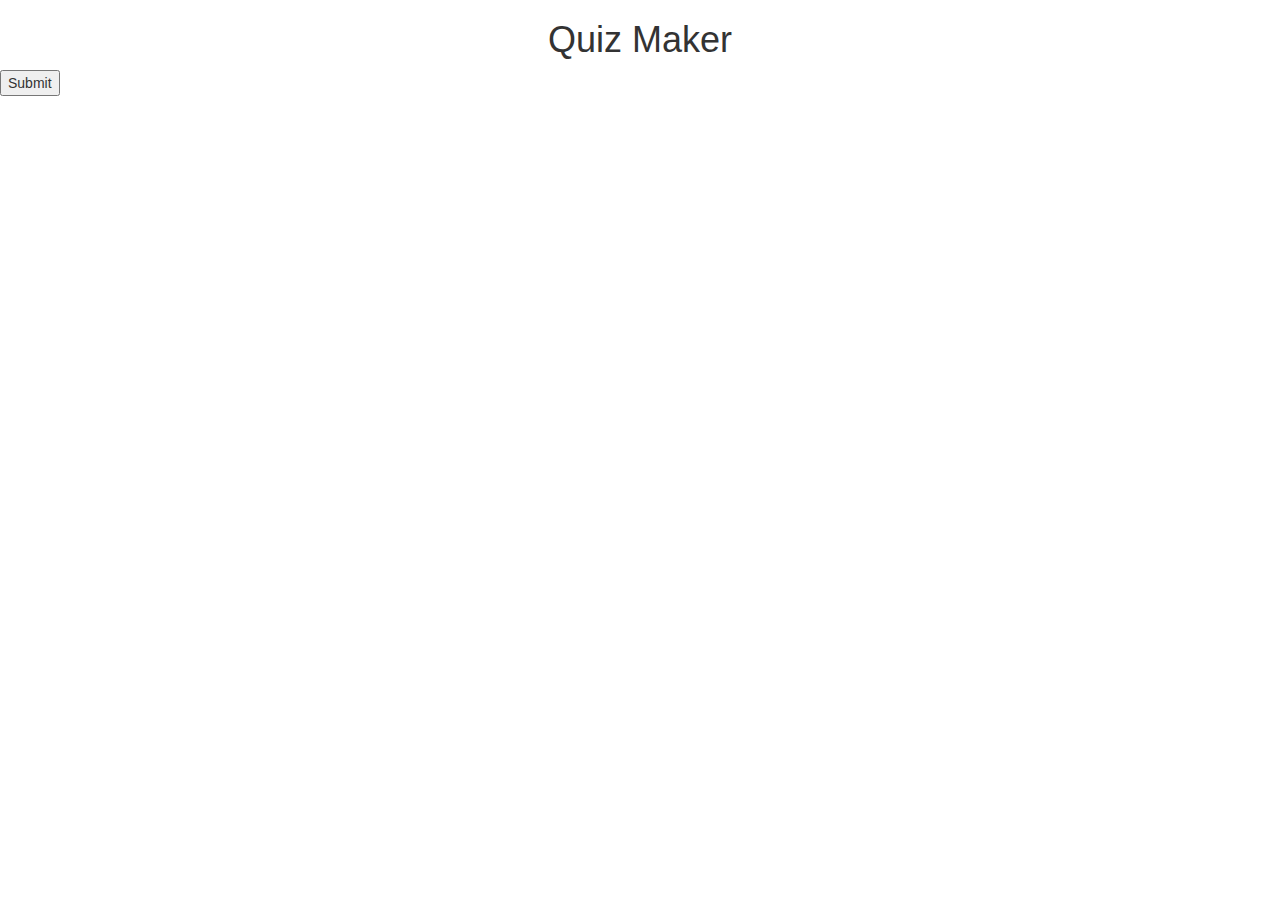
<file: Quiz.html>
<!DOCTYPE html>
<html>
    <head>
        <meta charset="UTF-8">
        <meta name="viewport" content="width=device-width, initial-scale=1">
        <title>Quiz Maker</title>

        <!-----Bootstrap----->
        <link rel="stylesheet" href="https://maxcdn.bootstrapcdn.com/bootstrap/3.3.7/css/bootstrap.min.css">
        <script src="https://ajax.googleapis.com/ajax/libs/jquery/3.3.1/jquery.min.js"></script>
        <script src="https://maxcdn.bootstrapcdn.com/bootstrap/3.3.7/js/bootstrap.min.js"></script>

        <link rel="stylesheet" type="text/css" href="Style/QuizStyle.css">
        </head>

    <body>
        <div class="wrapper">
            <h1>Quiz Maker</h1>
        </div>
        <div class="wrapper">
                <div id="quiz"></div>
                <button id="submit">Submit</button>
                <div id="results"></div>
        </div>

        <script src="Model/StudentModel.js" type="text/javascript" ></script>
        <script src="View/StudentView.js" type="text/javascript" ></script>
        <script src="Controller/StudentController.js" type="text/javascript" ></script>
    
    </body>
</html>
</file>
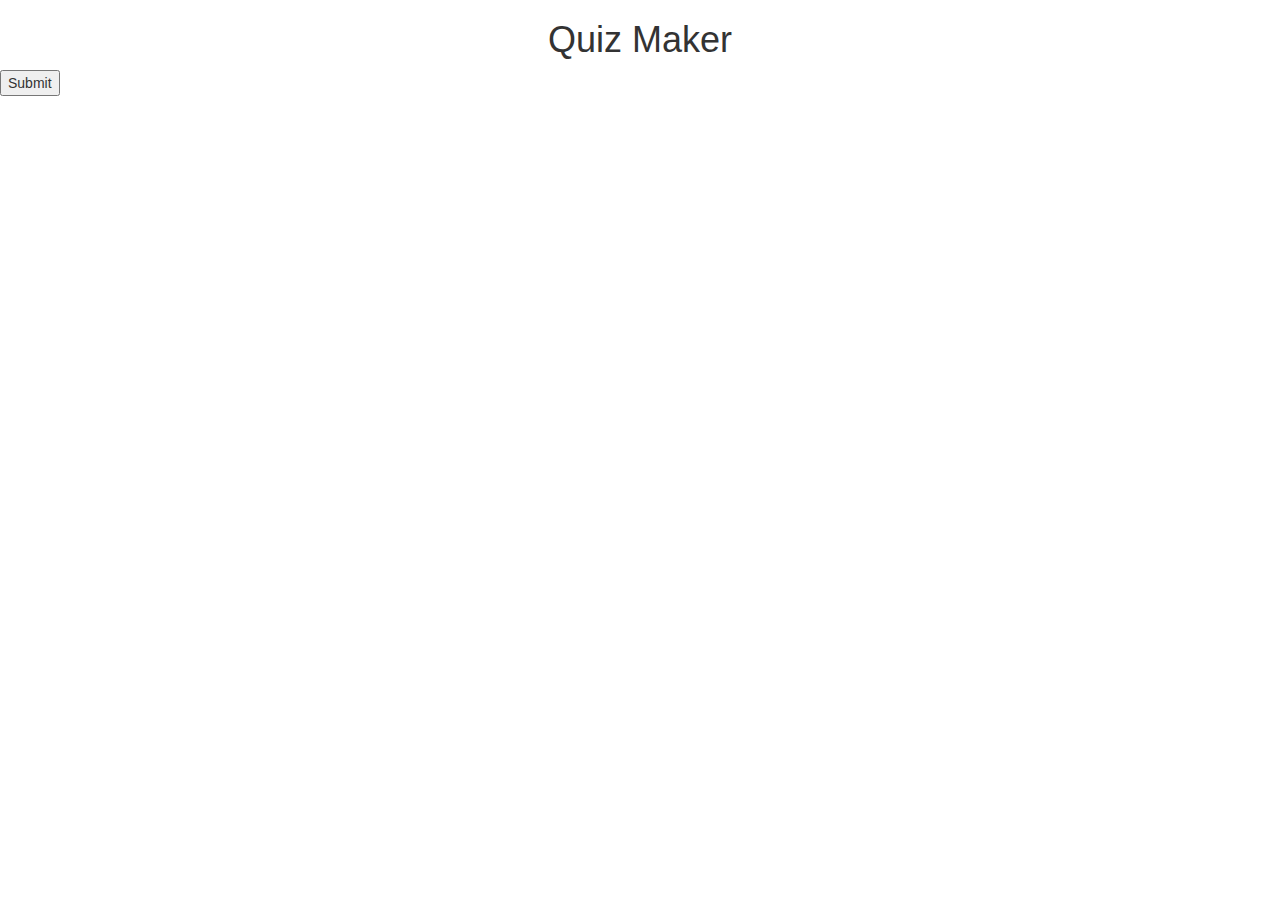
<file: public/View/Quiz.html>
﻿<!DOCTYPE html>
<html>
    <head>
        <meta charset="UTF-8">
        <meta name="viewport" content="width=device-width, initial-scale=1">
        <title>Quiz Maker</title>

        <!-----Bootstrap----->
        <link rel="stylesheet" href="https://maxcdn.bootstrapcdn.com/bootstrap/3.3.7/css/bootstrap.min.css">
        <script src="https://ajax.googleapis.com/ajax/libs/jquery/3.3.1/jquery.min.js"></script>
        <script src="https://maxcdn.bootstrapcdn.com/bootstrap/3.3.7/js/bootstrap.min.js"></script>

        <link rel="stylesheet" type="text/css" href="../Style/QuizStyle.css">
        </head>

    <body>
        <div class="wrapper">
            <h1>Quiz Maker</h1>
        </div>
        <div class="wrapper">
                <div id="quiz"></div>
                <button id="submit">Submit</button>
                <div id="results"></div>
        </div>

        <script src="../Model/StudentModel.js" type="text/javascript" ></script>
        <script src="../Controller/StudentController.js" type="text/javascript" ></script>
    
    </body>
</html>
</file>
<file: Style/QuizStyle.css>
body{
	color: #333;
}

.wrapper > h1{
	text-align: center;
}

.wrapper{

}

.buttons{
	display: flex;
	justify-content: space-between;
	width:20%;
	margin-right: auto;
	margin-left: auto;
}

.question{
	text-align: center;
}

#quiz{
	width:100%;
	margin-right: auto;
	margin-left: auto;
}
.answers {
	width:40%;
	margin-right: auto;
	margin-left: auto;
    margin-bottom: 20px;
}
.nobull {
	width:50%;
	margin-left: auto;
	margin-right: auto;
	list-style-type: none;
}
#save{
	font-family: sans-serif;
	font-size: 20px;
	background-color: #297;
	color: #fff;
	border: 0px;
	border-radius: 3px;
	padding: 20px;
	cursor: pointer;
	margin-bottom: 20px;
}
#save:hover{
	background-color: #3a8;
}
.wrapper #add{
	font-family: sans-serif;
	font-size: 20px;
	background-color: #297;
	color: #fff;
	border: 0px;
	border-radius: 3px;
	padding: 20px;
	cursor: pointer;
	margin-bottom: 20px;
}
#add:hover{
	background-color: #3a8;
}

/* Mobile responsiveness */
@media screen and (max-width:820px){
	.answers {
		width:80%;
	}	

	.buttons{
		display: flex;
		justify-content: space-between;
		width:50%;
		margin-right: auto;
		margin-left: auto;
	}

	.nobull {
		width:100%;
	}
}
</file>
<file: public/Style/QuizStyle.css>
body {
    color: #333;
}

.wrapper > h1 {
    text-align: center;
}

.wrapper {
}

.buttons {
    display: flex;
    justify-content: space-between;
    width: 20%;
    margin-right: auto;
    margin-left: auto;
}

.question {
    text-align: center;
}

#quiz {
    width: 100%;
    margin-right: auto;
    margin-left: auto;
}

.answers {
    width: 40%;
    margin-right: auto;
    margin-left: auto;
    margin-bottom: 20px;
}

.nobull {
    width: 50%;
    margin-left: auto;
    margin-right: auto;
    list-style-type: none;
}

#save {
    font-family: sans-serif;
    font-size: 20px;
    background-color: #297;
    color: #fff;
    border: 0px;
    border-radius: 3px;
    padding: 20px;
    cursor: pointer;
    margin-bottom: 20px;
}

    #save:hover {
        background-color: #3a8;
    }

.wrapper #add {
    font-family: sans-serif;
    font-size: 20px;
    background-color: #297;
    color: #fff;
    border: 0px;
    border-radius: 3px;
    padding: 20px;
    cursor: pointer;
    margin-bottom: 20px;
}

#add:hover {
    background-color: #3a8;
}

/* Mobile responsiveness */
@media screen and (max-width:820px) {
    .answers {
        width: 80%;
    }

    .buttons {
        display: flex;
        justify-content: space-between;
        width: 50%;
        margin-right: auto;
        margin-left: auto;
    }

    .nobull {
        width: 100%;
    }
}
</file>
